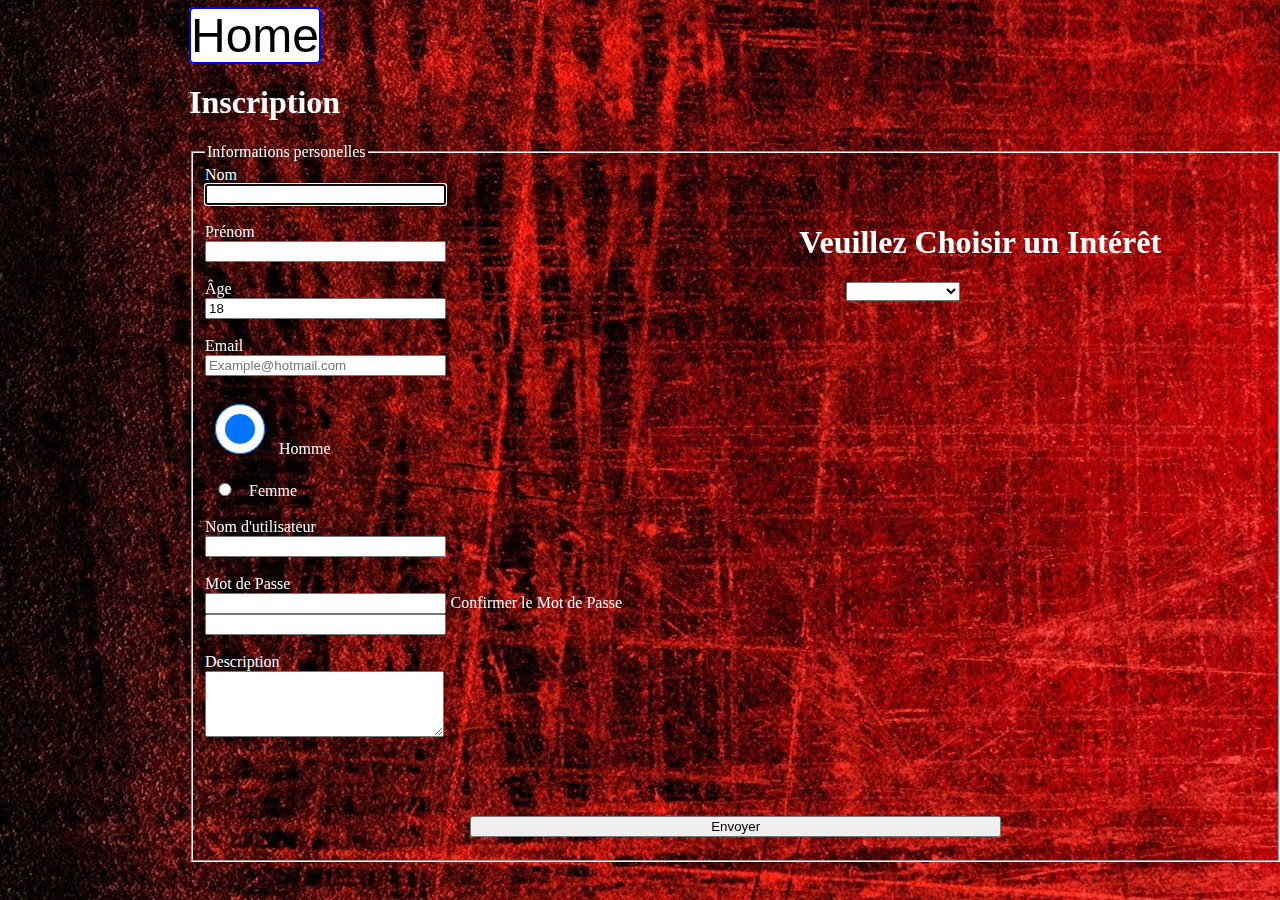
<file: Formulaire.html>
<!DOCTYPE html>
<html>
<head>
<link rel="stylesheet" type="text/css" href= "css/Formulaire.css" />
<link rel="stylesheet" type="text/css" href= "css/style.css" />
	<link rel="stylesheet" href="https://cdnjs.cloudflare.com/ajax/libs/font-awesome/4.6.3/css/font-awesome.min.css">
<title>Inscription</title>
</head>
<body>
<a href="index.html" id="tayeule">Home</a>
<h1>Inscription</h1>
<form action="Inscription.php" method="post" onsubmit="return verifForm(this);">
	<fieldset>
		<legend>Informations personelles</legend>
		<div>
		Nom <br><input type="text" name="name"  autofocus onblur="verifNom(this)"/><br><br>
		Prénom <br><input type="text" name="name2"  onblur="verifPrenom(this)"/><br><br>
		Âge <br><input type="number" name="age" step="" value="18" min="18" max="26"/><br><br>
		Email <br><input type="text" name="adresse" placeholder="Example@hotmail.com" size="30" onblur="verifMail(this)"/><br><br>
		<input class="Sexe" type="radio" name="gender" value="male" checked="true"> Homme</input><br><br>
		<input class="Sexe" type="radio" name="gender" value="female"> Femme</input><br><br>
		Nom d'utilisateur <br><input type="text" name="username"  maxlength="25" onblur="verifUsername(this)"/><br><br>
		Mot de Passe <br> <input type="password" name="password" maxlength="25" onblur="verifPassword(this)"></input>
		Confirmer le Mot de Passe <br> <input type="password" name="password" maxlength="25" onblur="confirmation(this)"></input><br><br>
		
		Description <br><textarea rows="4" name="texte" onblur="verifTexte(this)" maxlength="100"></textarea><br><br>
		</div>

		<aside>
		<br><br>
		<h1>Veuillez Choisir un Intérêt</h1>
		<select name="interet" onsubmit="verifInteret(this)">
		<optgroup label="Intérêt">
		<option value=""></option>
		<option value="Sports">Sports</option>
		<option value="Books">Books</option>
		<option value="VideoGames">VideoGames</option>
		<option value="Food">Food</option>
		<option value="Art">Art</option>
		<option value="Movies">Movies</option>
		</optgroup>
		</select>
		</aside>
</form>			
		<center>
		<input type="submit" value="Envoyer">
		</center>
	</fieldset>
<script src="script.js"> </script>
</body>
</html>
</file>
<file: css/Formulaire.css>
fieldset{
	width:98%;
	height:700px;
}
input{
	width:50%;
}
.Sexe{
	width:15%;
	margin:-15px;
}

.Sexe:checked {
    height: 50px;
    width: 50px;
	margin:10px;
}
div{
	height:650px;
	width:44%;
	display:inline-block;
	float:left;
}
textarea{
	width:50%;
}
aside{
	width:44%;
	height:650px;
	float:right;
}
select{
	margin-left:10%;
}
</file>
<file: css/style.css>
@font-face{font-family: whales;
src: url(fonts/whales.ttf)}
.navMenu{
	font-family: calibri;
	font-size: 36px;
	color: white;
	list-style-type: none;
	position: absolute;
	left: -20px;
	top: 0px;
}
.navMenu li{
	
}
.navMenu li:hover{
	
	
}
.navMenu li a{
	color: white;
	text-decoration: none;
	transition: 0.2s ease-in;
	position: relative;
	top: 30px;
}
.navMenu li a:hover{
	text-shadow: 4px 2px 5px #FF0040;
}
.sideBar{
	height: 100%;
	width: 25%; 
	background-color: #2288B3;
	box-shadow: 4px 4px 5px #064864;
	position: fixed; 
	left: 0px;
	top: 0%;}
#nom{
	color: black;
	font-size: 200%;
	font-family: "whales";
	font-weight: bolder;
	position: fixed;
	Left: 5%;
	text-align: center;}
.fa:hover{
	
}
.profilePic{
	position: fixed;
	left: 5%; 
	Top: 60%; 
	border: 10px solid red;
	box-shadow:-3px -3px 3px 2px #555555;
	border-radius: 15px;
	background-size: 150%; 
	background-repeat: no-repeat;
	background-position:center;}
body{
	color: white;
	background-image: url(../images/background.jpg);
 background-attachment: fixed;
 margin-left: 5cm;
 z-index: 0;}
#dropPic{
	position: relative;
	overflow: hidden;	
	margin:8%;
	height: 100px;
	width: 100px;
	display:inline-block;
	border: 10px solid red;
	box-shadow:-3px -3px 3px 2px #555555;
	border-radius: 15px;
	}
#thumbsUp{height: 100px; width: 100px;animation-name: showEffect; opacity:0;
    animation-iteration-count: 1;
    animation-timing-function: ease-out;
    animation-duration: 0.8s;}

@keyframes showEffect{ 0% { opacity:0; }
50% { opacity:1; }
100% { opacity:0; }}
.container{ margin-left: 5cm;height: 800px;width: 800px; background-color: rgba(178,178,178,0.7); display:block; box-shadow: inset 3px -3px 5px 2px #555555;}
.connect{position: fixed;
 right:0px;
 top:0px;
 width: 20%;
 height: 35%;
 background-color: rgba(69,175,245,0.7);
 box-shadow: -5px 5px 5px #555555;
 }
#notification{
	height: 16px;
	width: 16px;
	background-color: red;
	border-radius: 4px;
	position: relative;
	left: 25%;
	top:8px;
	visibility:hidden;
	font-size: 15px;
	text-align: center;
	margin: 0;
}
#menu-box{
	position: relative;
	left: 50px;
	height: 200px;
	width: 150px;
	background-color: rgba(169,175,145,0.7);
	box-shadow: 2px 3px 2px 5px #2f2f2f;
}
#tayeule{
	border-radius: 5px;
	font-size: 300%;
	font-family: Arial;
	text-decoration: none;
	color: black;
	border: 2px solid blue;
	background-color: white;
}
#tayeule:hover{
	background-color: darkgrey;
}
#tayeule:active{
	color: black;
}

.monButton {
	position: absolute;
	top: 50%;
	left: 45%;
	-moz-box-shadow:inset 0px 1px 0px 0px #cf866c;
	-webkit-box-shadow:inset 0px 1px 0px 0px #cf866c;
	box-shadow:inset 0px 1px 0px 0px #cf866c;
	background:-webkit-gradient(linear, left top, left bottom, color-stop(0.05, #d0451b), color-stop(1, #bc3315));
	background:-moz-linear-gradient(top, #d0451b 5%, #bc3315 100%);
	background:-webkit-linear-gradient(top, #d0451b 5%, #bc3315 100%);
	background:-o-linear-gradient(top, #d0451b 5%, #bc3315 100%);
	background:-ms-linear-gradient(top, #d0451b 5%, #bc3315 100%);
	background:linear-gradient(to bottom, #d0451b 5%, #bc3315 100%);
	filter:progid:DXImageTransform.Microsoft.gradient(startColorstr='#d0451b', endColorstr='#bc3315',GradientType=0);
	background-color:#d0451b;
	-moz-border-radius:3px;
	-webkit-border-radius:3px;
	border-radius:3px;
	border:1px solid #942911;
	display:inline-block;
	cursor:pointer;
	color:#ffffff;
	font-family:Arial;
	font-size:25px;
	padding:12px 35px;
	text-decoration:none;
	text-shadow:0px 1px 0px #854629;
}
.monButton:hover {
	background:-webkit-gradient(linear, left top, left bottom, color-stop(0.05, #bc3315), color-stop(1, #d0451b));
	background:-moz-linear-gradient(top, #bc3315 5%, #d0451b 100%);
	background:-webkit-linear-gradient(top, #bc3315 5%, #d0451b 100%);
	background:-o-linear-gradient(top, #bc3315 5%, #d0451b 100%);
	background:-ms-linear-gradient(top, #bc3315 5%, #d0451b 100%);
	background:linear-gradient(to bottom, #bc3315 5%, #d0451b 100%);
	filter:progid:DXImageTransform.Microsoft.gradient(startColorstr='#bc3315', endColorstr='#d0451b',GradientType=0);
	background-color:#bc3315;
}
.monButton:active {
	position: fixed;
}
.accueil{
	width: 50%;
	text-align: center;
	font-size: 20px;
	font-family: calibri;
	position: absolute;
	left: 25%;
}
</file>
